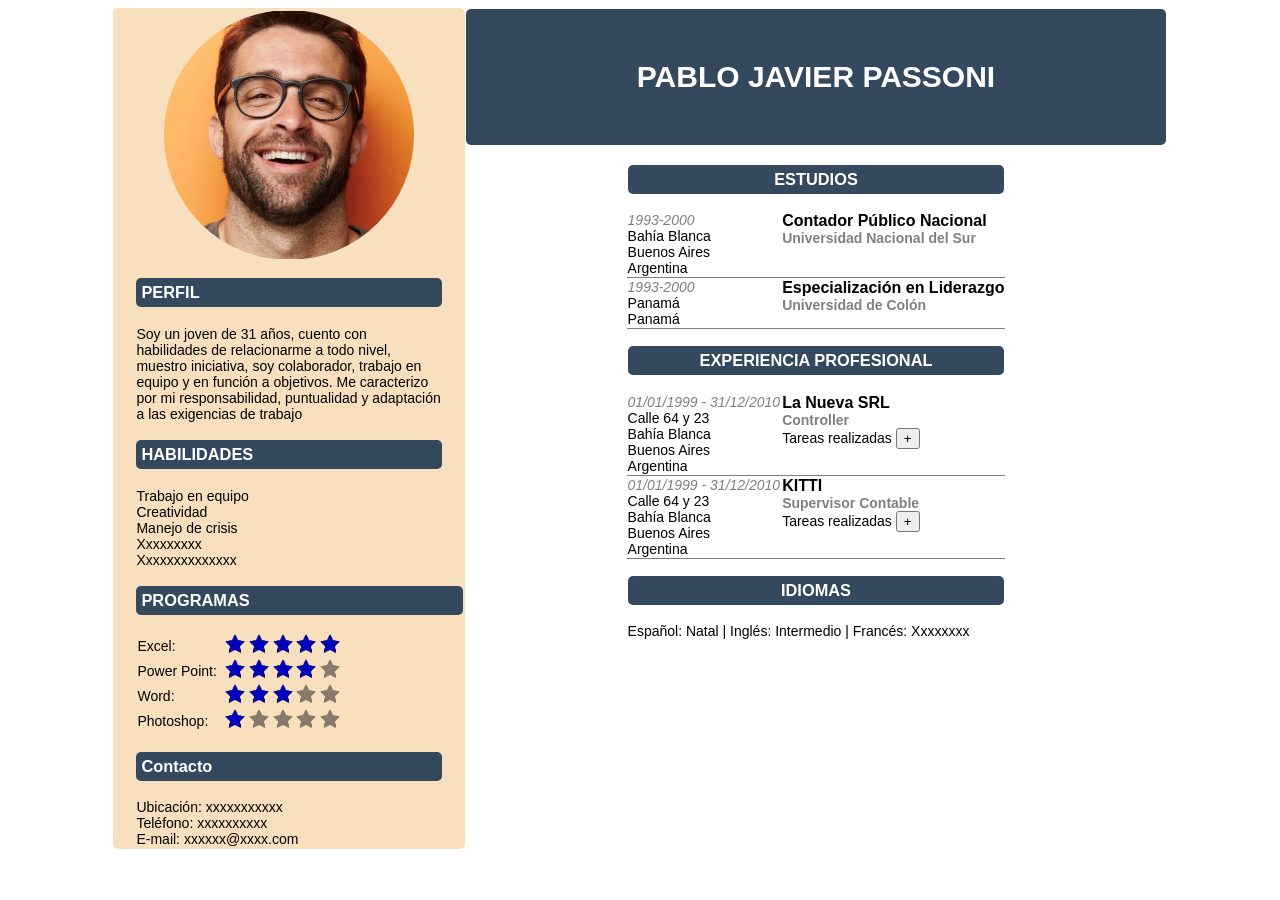
<file: index.html>
<!DOCTYPE html>
<html lang="en">
<head>
    <meta charset="UTF-8">
    <meta http-equiv="X-UA-Compatible" content="IE=edge">
    <meta name="viewport" content="width=device-width, initial-scale=1.0">
    
    <link rel="stylesheet" type="text/css" href="css/estilos.css" />
    
    <title>Curriculum Vitae</title>
</head>
<body>
    
    <table align="center" >
        <tr>
            <td class="td_izquiera" width="350" valign="top">
                <table>
                    <tr>
                        <td rowspan="20">&nbsp;&nbsp;&nbsp;&nbsp;&nbsp;</td>
                        <td align="center">
                            <div class="avatar" style="background-image: url(img/foto_cv.jpg)"></div>
                        </td>
                        <td rowspan="20">&nbsp;&nbsp;&nbsp;&nbsp;&nbsp;</td>
                    </tr>
                    <tr>
                        <td><h3>PERFIL</h3></td>
                    </tr>
                    <tr>
                        <td>Soy un joven de 31 años, cuento con habilidades de relacionarme a todo nivel, 
                            muestro iniciativa, soy colaborador, trabajo en equipo y en función a objetivos. 
                            Me caracterizo por mi responsabilidad, puntualidad y adaptación a las exigencias de trabajo</td>                        
                    </tr>
                    <tr>
                        <td><h3>HABILIDADES</h3></td>
                    </tr>
                    <tr>
                        <td>
                            Trabajo en equipo<br>
                            Creatividad<br>
                            Manejo de crisis<br>
                            Xxxxxxxxx<br>
                            Xxxxxxxxxxxxxx<br>
                            </td>                        
                    </tr>                                              
                    <tr>
                        <td colspan="2"><h3>PROGRAMAS</h3></td>
                    </tr>
                    <tr>                        
                        <td>
                            <table>
                                <tr>
                                    <td>Excel: </td>
                                    <td>&nbsp;</td>
                                    <td>                        
                                        <img src="img/estrella_llena.png" class="remove-bg" alt="Estrella">
                                        <img src="img/estrella_llena.png" class="remove-bg" alt="Estrella">
                                        <img src="img/estrella_llena.png" class="remove-bg" alt="Estrella">
                                        <img src="img/estrella_llena.png" class="remove-bg" alt="Estrella">
                                        <img src="img/estrella_llena.png" class="remove-bg" alt="Estrella">                                                     
                                    </td>
                                </tr>
                                <tr>
                                    <td>Power Point:  </td>
                                    <td></td>
                                    <td>                        
                                        <img src="img/estrella_llena.png" class="remove-bg" alt="Estrella">
                                        <img src="img/estrella_llena.png" class="remove-bg" alt="Estrella">
                                        <img src="img/estrella_llena.png" class="remove-bg" alt="Estrella">
                                        <img src="img/estrella_llena.png" class="remove-bg" alt="Estrella">
                                        <img src="img/estrella_vacia.png" class="remove-bg" alt="Estrella">                                                     
                                    </td>
                                </tr>
                                <tr>
                                    <td>Word:</td>
                                    <td></td>
                                    <td>                        
                                        <img src="img/estrella_llena.png" class="remove-bg" alt="Estrella">
                                        <img src="img/estrella_llena.png" class="remove-bg" alt="Estrella">
                                        <img src="img/estrella_llena.png" class="remove-bg" alt="Estrella">
                                        <img src="img/estrella_vacia.png" class="remove-bg" alt="Estrella">
                                        <img src="img/estrella_vacia.png" class="remove-bg" alt="Estrella">                                                     
                                    </td>
                                </tr>
                                <tr>
                                    <td>Photoshop:  </td>
                                    <td></td>
                                    <td>                        
                                        <img src="img/estrella_llena.png" class="remove-bg" alt="Estrella">
                                        <img src="img/estrella_vacia.png" class="remove-bg" alt="Estrella">
                                        <img src="img/estrella_vacia.png" class="remove-bg" alt="Estrella">
                                        <img src="img/estrella_vacia.png" class="remove-bg" alt="Estrella">
                                        <img src="img/estrella_vacia.png" class="remove-bg" alt="Estrella">                                                     
                                    </td>
                                </tr>
                            </table>                            
                        </td>
                    </tr>
                                                                                
                    
                                                                                      
                    <tr>
                        <td><h3>Contacto</h3></td>
                    </tr>
                    <tr>
                        <td>
                            Ubicación: xxxxxxxxxxx<br>
                            Teléfono: xxxxxxxxxx <br>
                            E-mail: xxxxxx@xxxx.com<br>                            
                        </td>                        
                    </tr>                                              
                </table>
            </td>
            <td width="700" valign="top" align="center">
                <table width="100%">
                    <tr>                       
                        <td valign="top" class="td_titulo1"><h1>PABLO JAVIER PASSONI</h1></td>                        
                    </tr>
                </table>
                <table>
                    <tr>
                        <td rowspan="20">&nbsp;&nbsp;&nbsp;&nbsp;&nbsp;</td>
                        <td></td>
                        <td></td>                        
                        <td rowspan="20">&nbsp;&nbsp;&nbsp;&nbsp;&nbsp;</td>
                    </tr>
                    <tr>
                        <td colspan="2"><h3 align="center">ESTUDIOS</h3></td>                        
                    </tr>
                    <tr>
                        <td valign="top" class="td_detalle">
                            <span class="anios">1993-2000</span><br>                            
                            <span> Bahía Blanca</span><br>
                            Buenos Aires<br>
                            Argentina
                            
                        </td>
                        <td valign="top" class="td_detalle">
                            <span class="empresa">Contador Público Nacional</span><br>
                            <span class="posicion">Universidad Nacional del Sur</span><br>                                                                                     
                        </td>                        
                    </tr>
                    <tr>
                        <td valign="top" class="td_detalle">
                            <span class="anios">1993-2000</span><br>                            
                            Panamá<br>
                            Panamá<br>
                        </td>
                        <td valign="top" class="td_detalle">
                            <span class="empresa">Especialización en Liderazgo</span><br>
                            <span class="posicion">Universidad de Colón</span><br>                                                                                     
                        </td>                        
                    </tr>                                        
                    <tr>
                        <td colspan="2"><h3 align="center">EXPERIENCIA PROFESIONAL</h3></td>
                    </tr>
                    <tr>
                        <td valign="top" class="td_detalle">
                            <span class="anios">01/01/1999 - 31/12/2010</span><br>
                            Calle 64 y 23<br>
                            Bahía Blanca<br>
                            Buenos Aires<br>
                            Argentina
                            
                        </td>
                        <td valign="top" class="td_detalle" >
                            <span class="empresa">La Nueva SRL</span><br>
                            <span class="posicion">Controller</span><br>                                                            
                            <span>Tareas realizadas </span><button id="boton1">+</button><br>                            
                            <div id="tareas1" class="tareas1_c">
                                <ul>
                                    <li class="tareas">Tarea 1: xxxxxxxxxxxxxxxxx xxxxxxxxxxxxxxx xxxxxxxxxxxxxxxxxxx xxxxxxxxxxxxxxxxx xxxxxxxxxxxxxxx xxxxxxxxxxxxxxxxxxx</li>
                                    <li class="tareas">Tarea 2: xxxxxxxxxxxxxxxxx xxxxxxxxxxxxxxx xxxxxxxxxxxxxxxxxxx</li>
                                    <li class="tareas">Tarea 3: xxxxxxxxxxxxxxxxx xxxxxxxxxxxxxxx xxxxxxxxxxxxxxxxxxx</li>                 
                                </ul>
                            </div>
                        </td>                        
                    </tr>                                        
                    <tr>
                        <td valign="top" class="td_detalle">
                            <span class="anios">01/01/1999 - 31/12/2010</span><br>
                            Calle 64 y 23<br>
                            Bahía Blanca<br>
                            Buenos Aires<br>
                            Argentina
                            
                        </td>
                        <td valign="top" class="td_detalle" >
                            <span class="empresa">KITTI</span><br>
                            <span class="posicion">Supervisor Contable</span><br>
                            <span>Tareas realizadas </span><button id="boton2">+</button><br>                            
                            <div id="tareas2" class="tareas2_c">
                                <ul>
                                    <li class="tareas">Tarea 1: xxxxxxxxxxxxxxxxx xxxxxxxxxxxxxxx xxxxxxxxxxxxxxxxxxx</li>
                                    <li class="tareas">Tarea 2: xxxxxxxxxxxxxxxxx xxxxxxxxxxxxxxx xxxxxxxxxxxxxxxxxxx</li>
                                    <li class="tareas">Tarea 3: xxxxxxxxxxxxxxxxx xxxxxxxxxxxxxxx xxxxxxxxxxxxxxxxxxx</li>
                                </ul>
                            </div>
                        </td>                        
                    </tr>                    
                    
                    <tr>
                        <td colspan="2"><h3 align="center">IDIOMAS</h3></td>
                    </tr>
                    <tr>
                        <td colspan="2">
                            Español: Natal | Inglés: Intermedio | Francés: Xxxxxxxx                            
                        </td>
                    </tr>                    
                    
                </table>
            </td>
        </tr>
        
    </table>

<script src="js/function.js"></script>
</body>
</html>
</file>
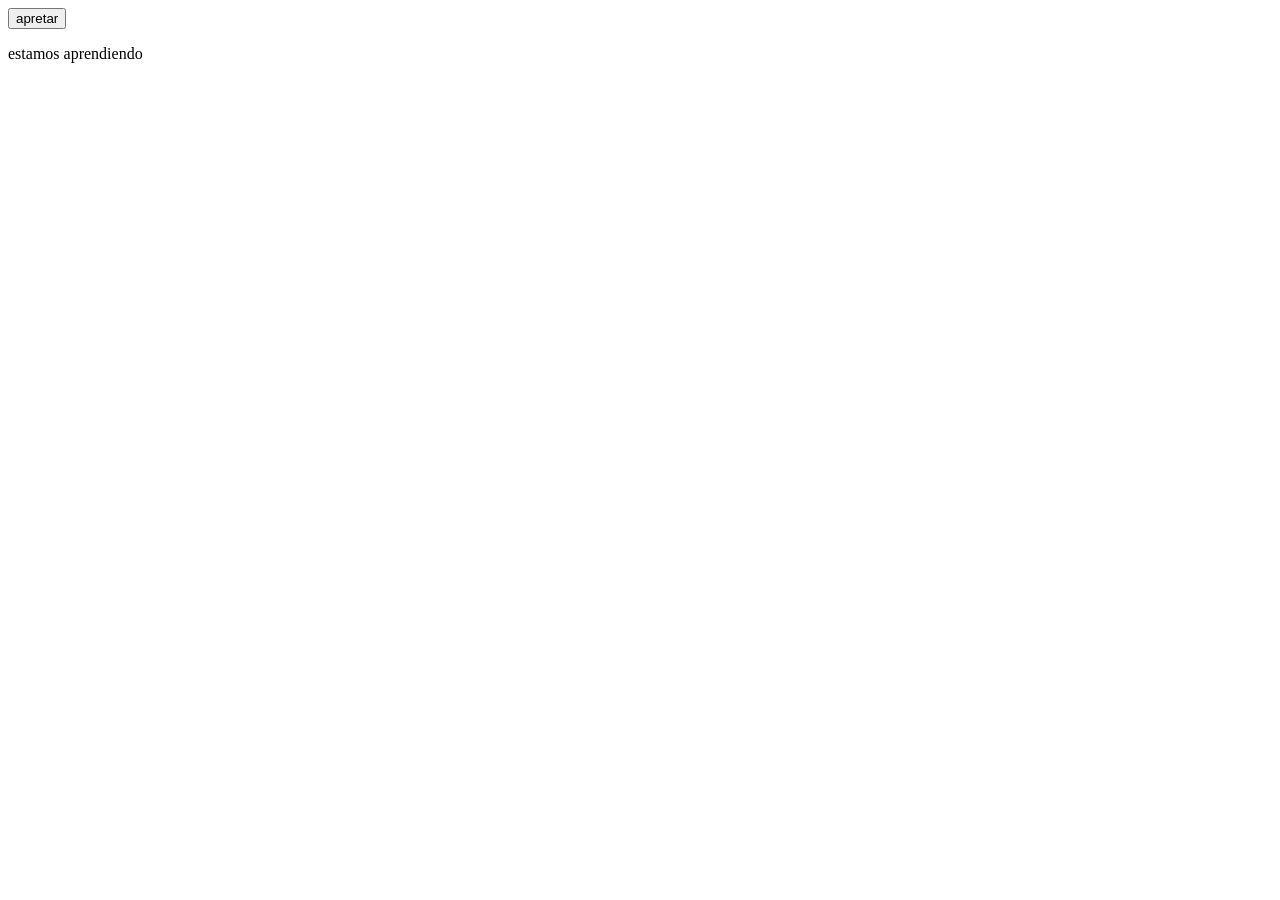
<file: js.html>
<!DOCTYPE html>
<html lang="en">
<head>
    <meta charset="UTF-8">
    <meta http-equiv="X-UA-Compatible" content="IE=edge">
    <meta name="viewport" content="width=device-width, initial-scale=1.0">
    <title>Document</title>
    
    
</head>
<body>
    
    
 <button id="boton1">apretar</button>

<p id="demo">estamos aprendiendo</p>

<script src="js/function.js"></script>

</body>
</html>
</file>
<file: css/estilos.css>
/*
Comentarios 
*/
body {
   font-family: Verdana, Geneva, Tahoma, sans-serif;   
   font-size: 14px;
}
table, tr, td {   
   border-collapse: collapse;
 }
.td_izquiera {
   background-color: #f8dfbe;   
   border: 1px ;
   padding: 1px;
   border-radius: 5px;      
}
.td_titulo1 {
   
   background-color: #34495E;
   border: 1px ;
   padding: 30px;
   text-align: center;
   border-radius: 5px;         
}
.td_detalle {   
   border-bottom: 1px solid grey;
   
}
.anios {   
   color: gray;   
   font-style: italic;
}
.empresa {   
   font-weight: bold;   
   font-size: 16px;
}
.posicion {   
   color: gray;      
   font-weight: bold;   
}

h1 {
   background-color: #34495E;
   color: white;
   border: 1px ;
   padding: 1px;
   font-size: 30px;
   border-radius: 10px;   
}
h3 {
   background-color: #34495E;
   color: white;
   border: 1px ;
   padding: 5px;
   border-radius: 5px;   
 }
 .avatar {
   /* cambia estos dos valores para definir el tamaño de tu círculo */
   height: 250px;
   width: 250px;
   /* los siguientes valores son independientes del tamaño del círculo */
   background-repeat: no-repeat;
   background-position: 50%;
   border-radius: 50%;
   background-size: 100% auto;
}

.remove-bg {
   filter: brightness(1.1);
   mix-blend-mode: multiply;
   width: 20px;
   height: 20px;
}
.tareas1_c, .tareas2_c {
   display: none;
}
</file>
